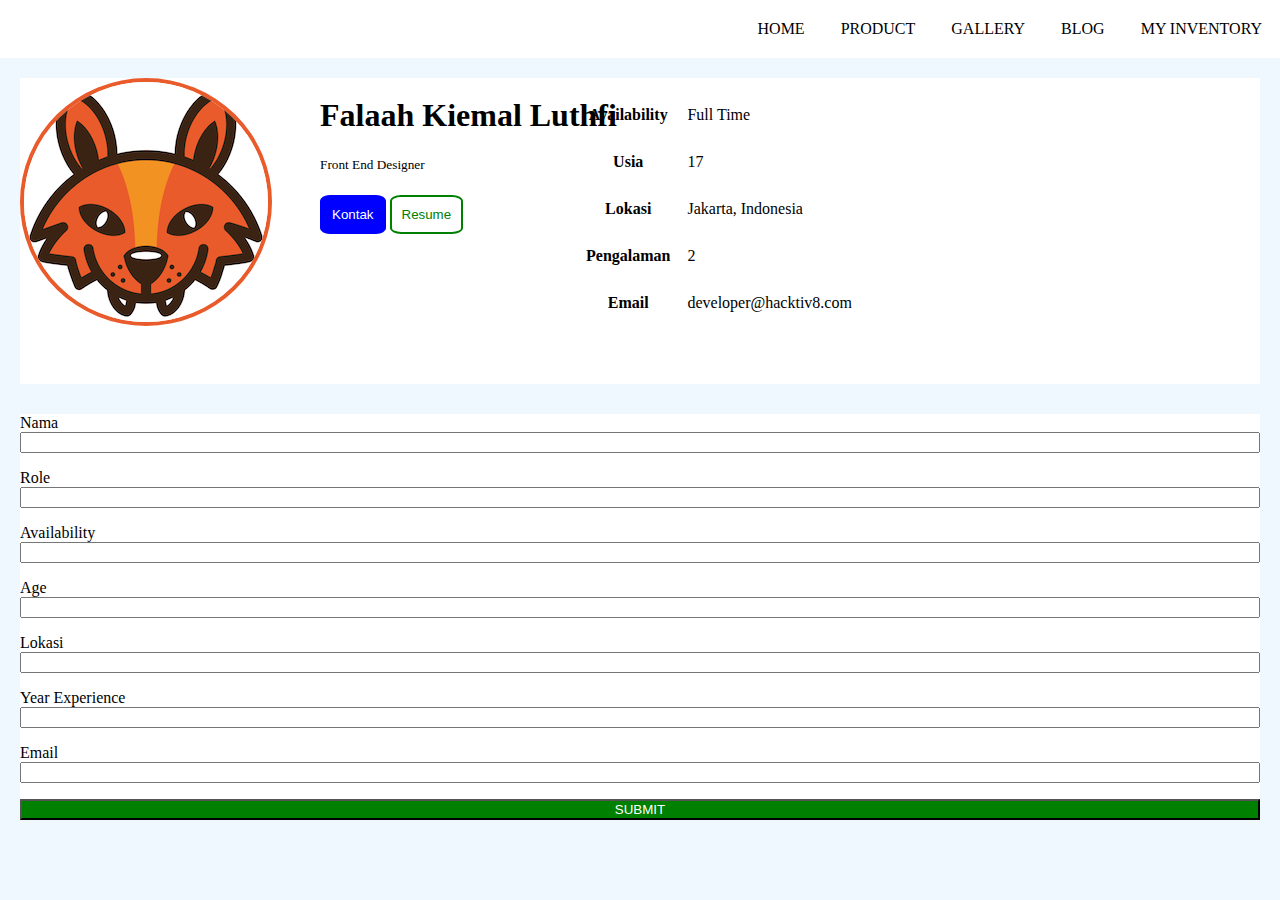
<file: sesi 3/Tugas sesi 3/index.html>
<html>
    <head>
        <title>Portfolio</title>
        <link rel="stylesheet" href="tugas3.css">
    </head>

    <body>
        <nav>
            <ul>
                <li><a href="#">home</a></li>
                <li><a href="#">product</a></li>
                <li><a href="#">gallery</a></li>
                <li><a href="#">blog</a></li>
                <li><a href="#">my inventory</a></li>
            </ul>
        </nav>

        <section class="profile">
            <div id="profile">
                <div class="profile-photo">
                    <img src="hacktiv8.png" alt="foto profil">
                </div>
                <div class="profile-text">
                    <h1>Falaah Kiemal Luthfi</h1>
                    <h5>Front End Designer</h5>
                    <div class="action">
                        <button class="kontak">Kontak</button>
                        <button class="resume">Resume</button>
                    </div>
                </div>
            </div>

            <div id="detail">
                <table>
                    <tr>
                        <th>Availability</th>
                        <td>Full Time</td>
                    </tr>
                    <tr>
                        <th>Usia</th>
                        <td>17</td>
                    </tr>
                    <tr>
                        <th>Lokasi</th>
                        <td>Jakarta, Indonesia</td>
                    </tr>
                    <tr>
                        <th>Pengalaman</th>
                        <td>2</td>
                    </tr>
                    <tr>
                        <th>Email</th>
                        <td>developer@hacktiv8.com</td>
                    </tr>
                </table>
            </div>
        </section>

        <section>
            <form action="return false;">
                <div>
                    <label for="nama">Nama</label>
                    <br>
                    <input type="text">
                </div>
                <div>
                    <label for="role">Role</label>
                    <br>
                    <input type="text">
                </div>
                <div>
                    <label for="availability">Availability</label>
                    <br>
                    <input type="text">
                </div>
                <div>
                    <label for="age">Age</label>
                    <br>
                    <input type="number">
                </div>
                <div>
                    <label for="lokasi">Lokasi</label>
                    <br>
                    <input type="text">
                </div>
                <div>
                    <label for="experience">Year Experience</label>
                    <br>
                    <input type="number">
                </div>
                <div>
                    <label for="email">Email</label>
                    <br>
                    <input type="email">
                </div>

                <input type="submit" value="SUBMIT">
            </form>
        </section>

    </body>
</html>
</file>
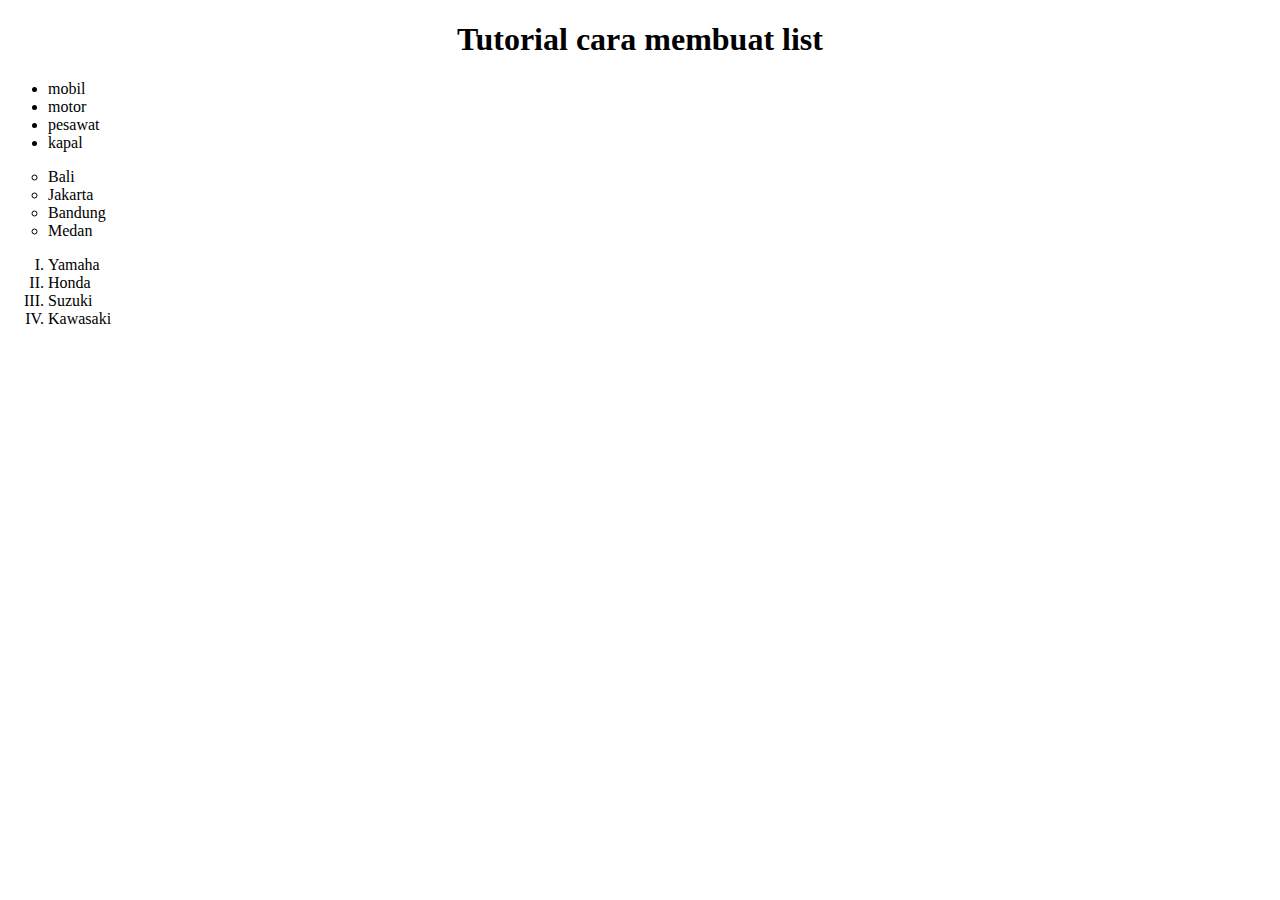
<file: sesi 3/materi/list css/index.html>
<!DOCTYPE html>
<html lang="en">
<head>
    <meta charset="UTF-8">
    <meta http-equiv="X-UA-Compatible" content="IE=edge">
    <meta name="viewport" content="width=device-width, initial-scale=1.0">
    <title>List css</title>
    <link rel="stylesheet" href="style.css">
</head>
<body>
    <h1>Tutorial cara membuat list</h1>

    <ul class="transportasi">
        <li>mobil</li>
        <li>motor</li>
        <li>pesawat</li>
        <li>kapal</li>
    </ul>

    <ul class="lokasi">
        <li>Bali</li>
        <li>Jakarta</li>
        <li>Bandung</li>
        <li>Medan</li>
    </ul>

    <ol class="merk">
        <li>Yamaha</li>
        <li>Honda</li>
        <li>Suzuki</li>
        <li>Kawasaki</li>
    </ol>
</body>
</html>
</file>
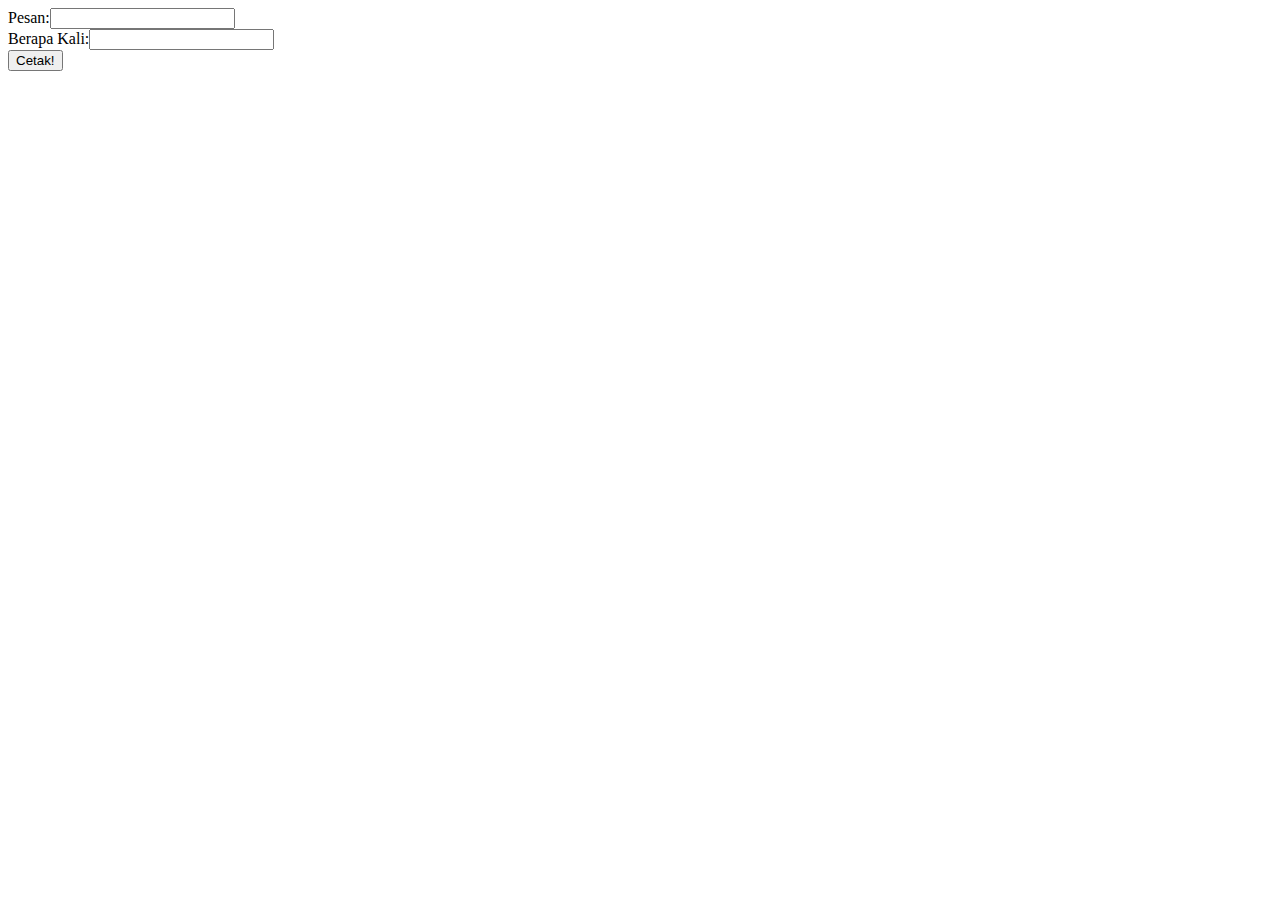
<file: sesi 5/Tugas sesi 5/latihan.html>
<!DOCTYPE html>
<html lang="en">

<head>
    <meta charset="UTF-8">
    <meta http-equiv="X-UA-Compatible" content="IE=edge">
    <meta name="viewport" content="width=device-width, initial-scale=1.0">
    <title>Falaah Kiemal Luthfi</title>
</head>

<body>
    <label>Pesan:</label><input type="text" id="pesan"><br>
    <label>Berapa Kali:</label><input type="number" id="angka"><br>
    <button onclick="cetak()"> Cetak!</button>
    <ol id="list"></ol>

    
    <script>

        function cetak() {
            var pesan = document.getElementById("pesan").value;
            var angka = document.getElementById("angka").value;
            var list = "";

            for (var i =1; i <= angka; i++) {
                list += " <li> " + pesan +"</li>"
            }

            document.getElementById("list").innerHTML = "<ol> "+ list + "</ol>";
        }
    </script>
</body>

</html>
</file>
<file: sesi 3/Tugas sesi 3/tugas3.css>
html {
  background-color: aliceblue;
}

body {
  margin: 0;
}

nav {
  background-color: white;
}

nav ul {
  display: flex;
  justify-content: flex-end;
}

nav ul li {
  list-style: none;
  margin: 20px 12px;
}

nav ul li a {
  text-decoration: none;
  color: #000000;
  text-transform: uppercase;
  padding: 6px;
}

nav ul li a:hover {
  background-color: aliceblue;
}

section {
  margin: 20px;
}

form {
  background-color: white;
}

form input {
  width: 100%;
  margin-bottom: 16px;
}

form input[type="submit"] {
  margin: 0;
  background-color: green;
  color: white;
  text-transform: uppercase;
  text-align: center;
}

/* tambahkan CSS untuk section profile disini */

#profile {
  padding-bottom: 150px ;
  margin-bottom: 200px;
  background-color: white;
  position: static;
}

.profile {
  margin-bottom: 80px;
}

img {
  border-radius: 50%;
  border: 4px solid #ea5b2b;
}

.profile-text {
  margin-left: 300px;
  margin-top: -250px;
}

h5 {
  font-weight: normal;
}

.kontak {
  color: white;
  background-color: blue;
  border-radius: 15%;
  border:2px solid blue;
  padding: 10px;
}

.resume {
  color: green;
  background-color: white;
  border-radius: 15%;
  border:2px solid green;
  padding: 10px;
}

#detail {
  margin-left: 550px;
  margin-top: -500px;
}

table {
  border-spacing: 15px;
}

tr {
  line-height: 30px;
}
</file>
<file: sesi 3/materi/list css/style.css>
h1 {
    text-align: center;
}

.tranportasi {
    list-style: square;
}

.lokasi {
    list-style: circle;
}

.merk {
    list-style: upper-roman;
}
</file>
